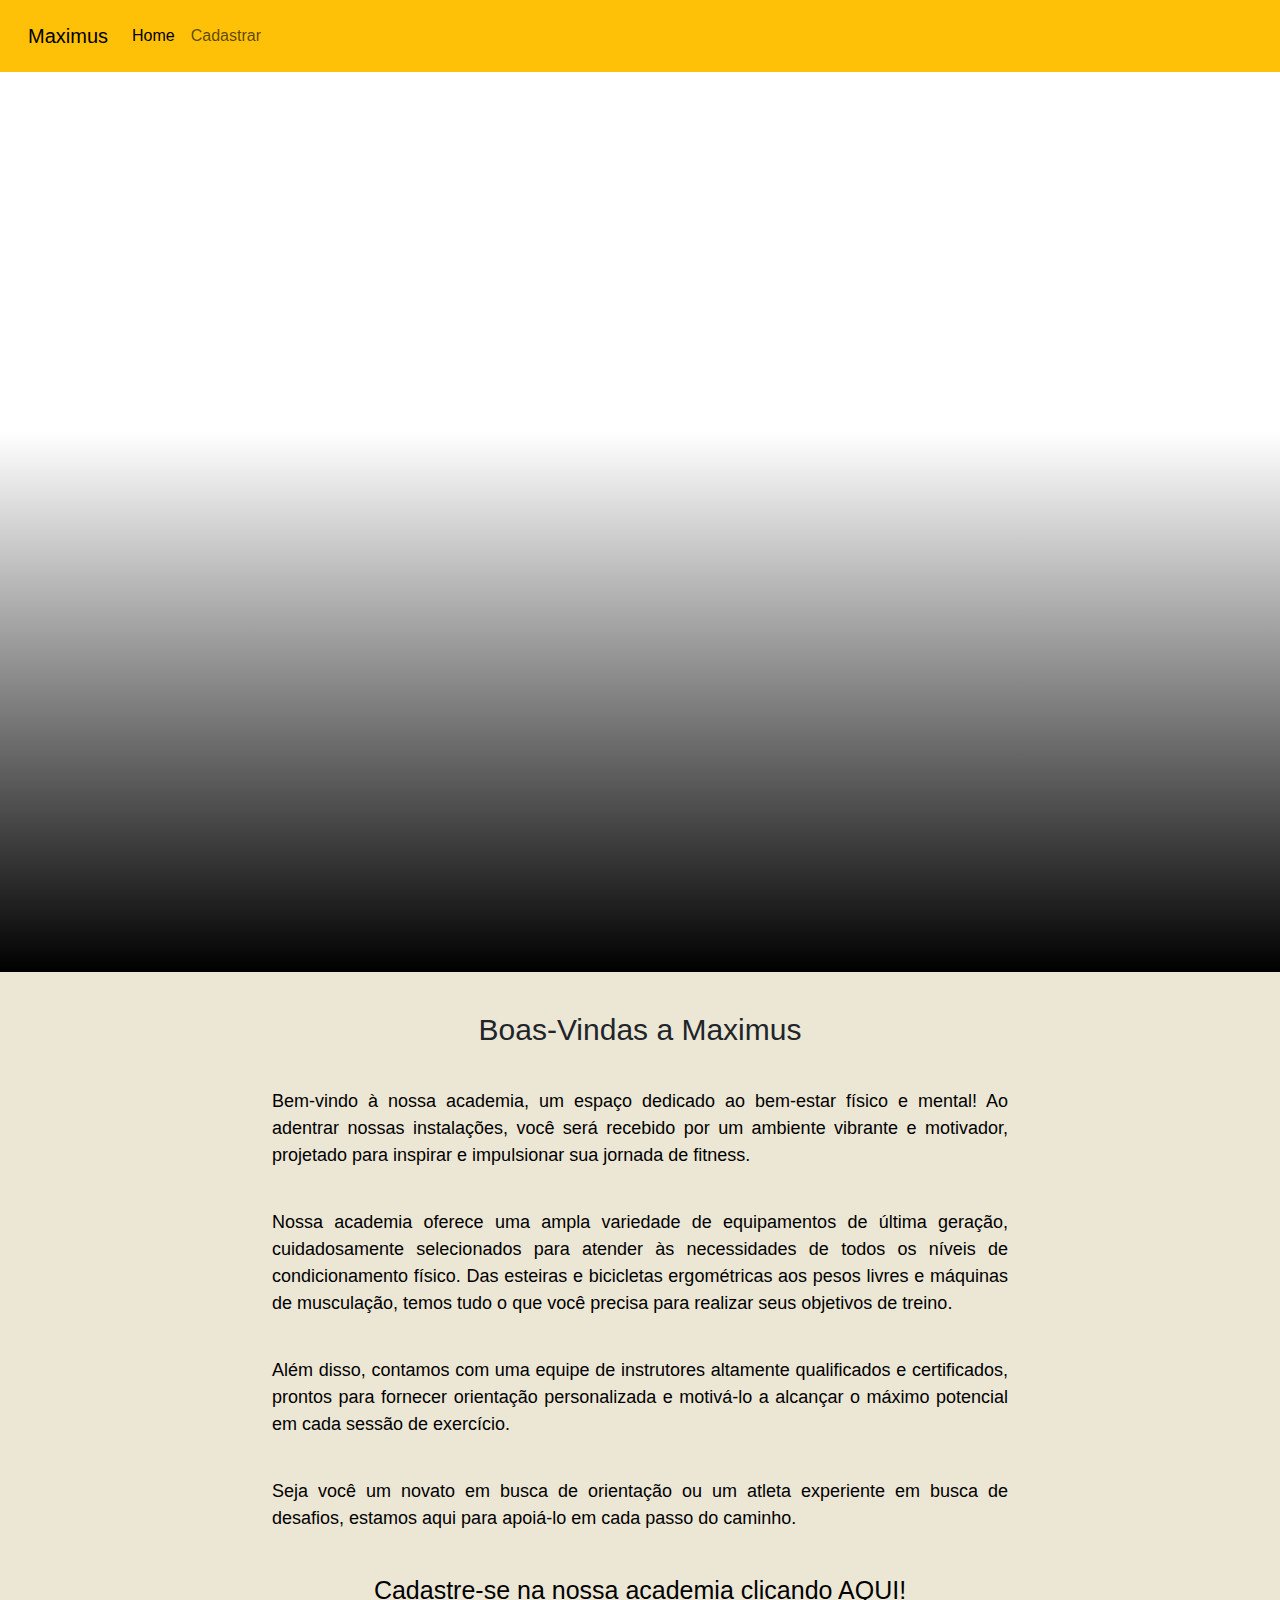
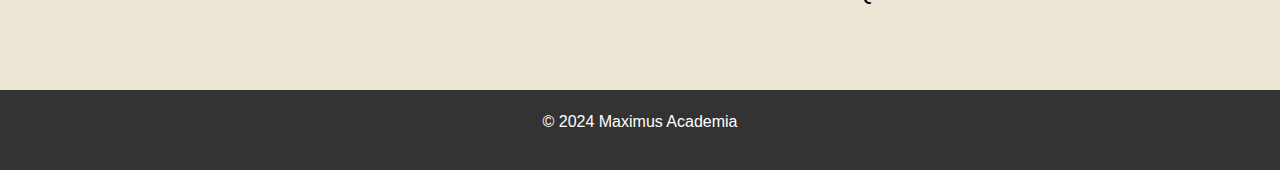
<file: index.html>
<!DOCTYPE html>
<html lang="en">
<head>
    <meta charset="UTF-8">
    <meta name="viewport" content="width=device-width, initial-scale=1.0">
    <link rel="stylesheet" href="css/bootstrap.min.css">
    <link rel="stylesheet" href="css/style.css">
    <title>Maximus Academia</title>
</head>
<body>
    <header>
      <header>
        <div class="bg-yellow">
        <nav class="navbar navbar-expand-lg  text-bg-warning p-3">
            <div class="container-fluid">
              <a class="navbar-brand" href="#">Maximus</a>
              <button class="navbar-toggler" type="button" data-bs-toggle="collapse" data-bs-target="#navbarNavDropdown" aria-controls="navbarNavDropdown" aria-expanded="false" aria-label="Toggle navigation">
                <span class="navbar-toggler-icon"></span>
              </button>
              <div class="collapse navbar-collapse" id="navbarNavDropdown">
                <ul class="navbar-nav">
                  <li class="nav-item">
                    <a class="nav-link active" aria-current="page" href="#">Home</a>
                  </li>
                  <li class="nav-item">
                    <a class="nav-link" href="index2.html">Cadastrar</a>
                  </li>
                </ul>
              </div>
            </div>
          </nav>
        </div>
    </header>
   
    <div class="wrapper">
      <main>
          <section class="module parallax parallax-1">
         <div class="title2">Maximus Academia</div>
          </section>
          </main>

          <section class="module content">
            <div class="container">
                <h2><center> Boas-Vindas a Maximus </center></h2>
                
                <p>
                    <div class="font"> Bem-vindo à nossa academia, um espaço dedicado ao bem-estar físico e mental! Ao adentrar nossas instalações, você será recebido por um ambiente vibrante e motivador, projetado para inspirar e impulsionar sua jornada de fitness.

                     <p></p> Nossa academia oferece uma ampla variedade de equipamentos de última geração, cuidadosamente selecionados para atender às necessidades de todos os níveis de condicionamento físico.
                      Das esteiras e bicicletas ergométricas aos pesos livres e máquinas de musculação, temos tudo o que você precisa para realizar seus objetivos de treino.
                      <p></p>
                      Além disso, contamos com uma equipe de instrutores altamente qualificados e certificados, prontos para fornecer orientação personalizada e motivá-lo a alcançar o máximo potencial em cada sessão de exercício. 
                     <p></p> Seja você um novato em busca de orientação ou um atleta experiente em busca de desafios, estamos aqui para apoiá-lo em cada passo do caminho.
                      
                    </div>

                    
                </p>

                <p>
                  <div class="links">
                    Cadastre-se na nossa academia clicando <a href="index2.html">AQUI!</a></center>
                  </div>
                </p>
            </div>
                 
          
          </section>
    
          <footer>
              <p>&copy; 2024 Maximus Academia</p>
          </footer>


      <script src="js/bootstrap.bundle.min.js"></script>

</body>
</html>
</file>
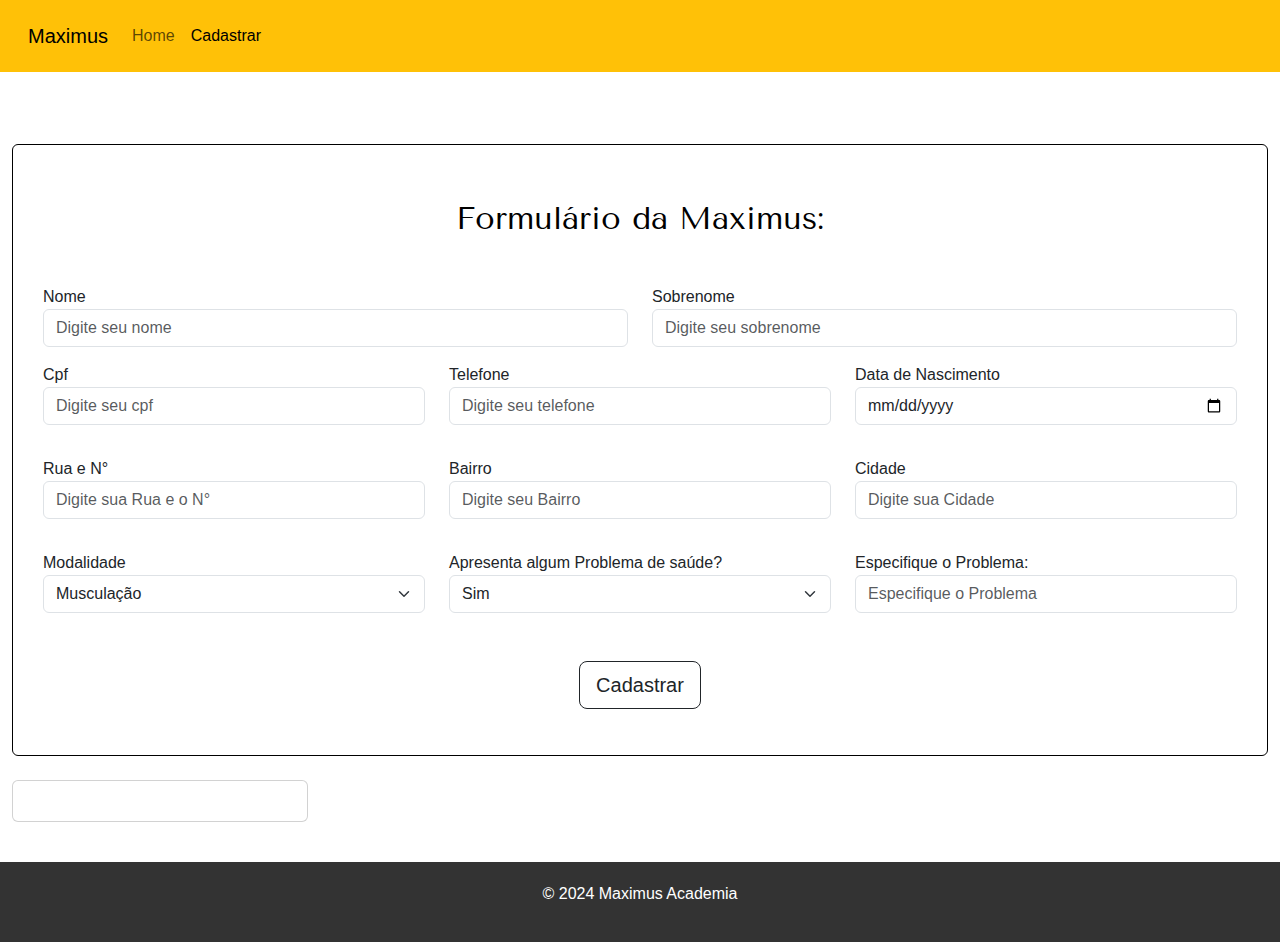
<file: index2.html>
<!DOCTYPE html>
<html lang="en">

<head>
    <meta charset="UTF-8">
    <meta name="viewport" content="width=device-width, initial-scale=1.0">
    <link rel="stylesheet" href="css/style.css">
    <link rel="stylesheet" href="css/bootstrap.min.css">
    <link rel="stylesheet"
        href="https://fonts.googleapis.com/css2?family=Biryani:wght@200;300;400;600;700;800;900&family=Montserrat:ital,wght@0,100..900;1,100..900&family=Tenor+Sans&display=swap"
        rel="stylesheet">
    <link href='https://unpkg.com/boxicons@2.1.4/css/boxicons.min.css' rel='stylesheet'>
    <title>Cadastro Maximus</title>
</head>

<body>

    <header>
        <div class="bg-yellow">
            <nav class="navbar navbar-expand-lg  text-bg-warning p-3">
                <div class="container-fluid">
                    <a class="navbar-brand" href="index.html">Maximus</a>
                    <button class="navbar-toggler" type="button" data-bs-toggle="collapse"
                        data-bs-target="#navbarNavDropdown" aria-controls="navbarNavDropdown" aria-expanded="false"
                        aria-label="Toggle navigation">
                        <span class="navbar-toggler-icon"></span>
                    </button>
                    <div class="collapse navbar-collapse" id="navbarNavDropdown">
                        <ul class="navbar-nav">
                            <li class="nav-item">
                                <a class="nav-link" aria-current="page" href="index.html">Home</a>
                            </li>
                            <li class="nav-item">
                                <a class="nav-link active" href="#">Cadastrar</a>
                            </li>
                        </ul>
                    </div>
                </div>
            </nav>
        </div>
    </header>

    <br>
    <br><br>
    <main class="container-fluid">
        <div class="border border-black rounded-2 margem">
            <div class="col-12 col-md-12">

                <h2 class="py-4">

                    <div class="title">
                        Formulário da Maximus:
                    </div>
                </h2>
            </div>



            <div class="col">

                <div class="py-3">

                    <div class="row">

                        <div class="col">

                            <label for="nome">Nome</label>

                            <input type="text" id="nome" class="form-control" placeholder="Digite seu nome">

                        </div>

                        <div class="col">

                            <label for="sobrenome">Sobrenome</label>

                            <input type="text" id="sobrenome" class="form-control" placeholder="Digite seu sobrenome">

                        </div>
                    </div>



                    <div class="py-3">

                        <div class="row">


                            <div class="col">

                                <label for="cpf">Cpf</label>

                                <input type="number" id="cpf" class="form-control" placeholder="Digite seu cpf">

                            </div>

                            <div class="col-4">

                                <label for="telefone"> Telefone </label>

                                <input type="number" id="telefone" class="form-control"
                                    placeholder="Digite seu telefone">

                                </select>
                            </div>

                            <div class="col-4">

                                <label for="data">Data de Nascimento</label>

                                <input type="date" id="data" class="form-control">
                            </div>

                        </div>

                    </div>

                    <div class="py-3">

                        <div class="row">

                            <div class="col">

                                <label for="rua"> Rua e N° </label>

                                <input type="text" id="rua" class="form-control" placeholder="Digite sua Rua e o N° ">

                            </div>

                            <div class="col-4">

                                <label for="bairro"> Bairro </label> 

                                <input type="text" id="bairro" class="form-control" placeholder="Digite seu Bairro">

                            </div>

                            <div class="col-4">

                                <label for="cidade"> Cidade </label>

                                <input type="text" id="cidade" class="form-control" placeholder="Digite sua Cidade">

                            </div>

                            


                        </div>

                    </div>
                    
                    <div class="py-3">

                       <div class="row">

                        <div class="col">


                            <label for="modalidade">Modalidade</label>

                            <select name="" id="modalidade" class="form-control form-select">

                                <option value="Musculação">Musculação</option>
                                <option value="Aeróbico">Aeróbico</option>
                                <option value="Crossfit">Crossfit</option>
                            </select>

                        </div>

                        <div class="col-4">

                            
                            <label for="saude">Apresenta algum Problema de saúde?</label>

                            <select name="" id="saude" class="form-control form-select">

                                <option value="sim">Sim</option>
                                <option value="não">Não</option>
                            </select>

                    </div>

                        <div class="col-4">


                            <label for="problema">Especifique o Problema:</label>

                            <input type="text" id="problema" list="problema" name="problema" class="form-control" placeholder="Especifique o Problema">
                          
                        </div>

                    </div>

                        </div>

                       </div>

                           
                    <div class="py-3 text-center">

                        <div class="cadastrar ">
                            <button class="btn btn-outline-dark btn-lg w-15" id="btn">
                                Cadastrar
                            </button>

                        </div>

                    </div>

                </div>
            </div>

        </div>



        <div class="col py-3">
            <div class="row row-cols-1 row-cols-md-4" id="cards">
                <div class="col py-2 bg-card-gradient">
                    <div class="card mb-3">
                        <div class="card-body">
                            <h5 class="card-title" id="nomes"></h5>
                            <p class="card-text" id="resultado"></p>
                        </div>
                    </div>
                </div>
            </div>
        </div>



        </div>

    </main>


    <script src="https://cdn.jsdelivr.net/npm/bootstrap@5.3.2/dist/js/bootstrap.bundle.min.js"
        integrity="sha384-C6RzsynM9kWDrMNeT87bh95OGNyZPhcTNXj1NW7RuBCsyN/o0jlpcV8Qyq46cDfL"
        crossorigin="anonymous"></script>
    <script src="js/bootstrap.bundle.min.js"></script>
    <script src="js/app
.js"></script>



<footer>
    <p>&copy; 2024 Maximus Academia</p>
</footer>


</body>

</html>
</file>
<file: css/style.css>
* {
    margin: 0;
    padding: 0;
    font-family: 'Lucida Sans', 'Lucida Sans Regular', 'Lucida Grande', 'Lucida Sans Unicode', Geneva, Verdana, sans-serif, sans-serif;
    box-sizing: border-box;

}

a{
  color: #000000;
  text-decoration: none;
  transition: 0.3s;
}

a:hover{
  opacity: 0.7;
}

.logo{
  font-size: 24px;
  text-transform: uppercase;
  letter-spacing: 4px;
}

.bg-yellow{

background-color: #FFEC9E;
  color: #000000;
}
.bg-blue{
  background-color: #96B6C5;
  color: #F1F0E8;
}

.btn-color{
  background-color: #96B6C5;
  color:#F1F0E8
}

.btn-color:hover{
  background-color: #F1F0E8;
  color: #96B6C5;
  border: 1px solid #96B6C5;
}

.margem{
  padding: 30px;
}

body {
    font-family: "Montserrat", sans-serif;
    min-height: 100vh;
    margin: 0;
    padding: 0;
    overflow-x: hidden;
  }
  
  .title {
    color: #000000;
    font-family: "Tenor Sans", sans-serif;
    font-weight: 200;
    font-style: normal;
    text-align: center;
  }

  .title2 {
    text-align: center;
    font-family: "Tenor Sans", sans-serif;
    font-size: 50px;
    font-weight: 900;
    font-style: normal;
    color: #ffffff;
}

  
  .text {
    color: #B0D9B1;
  }

  .font {
    text-align: justify;
    font-size: 18px;
    font-weight: 100;
    color: #000;
}

.links{
  text-align: center;
  font-size: 25px;
  font-weight: 100;
  color: #000;
}

footer {
  background-color: #333;
  color: white;
  text-align: center;
  padding: 20px;
}
  
  .banner {
    text-align: center;
    padding: 30px;
    background-color: #f2f2f2;
    margin-bottom: 20px;
  
  }

  .divBusca {
    background-color: #E0EEEE;
    padding-left: 0%;
    box-shadow: 0px 4px 8px rgba(0, 0, 0, 0.1);
    width: 700px;
    height: 3%;
    border-radius: 8px;
  }
  
  .txtBusca {
    float: left;
    background-color: transparent;
    padding-left: 5px;
    font-size: 15px;
    border: none;
    height: 32px;
    width: 100%;
  }
  
          .container2{
            width: 100%;
            height: 100%;
            align-items: center;
           background-color: aqua;
          }

          .wrapper {
            width: 100%;
            margin: 0 auto;
        }
        
        main {
            display: block;
            background-color: #fff;
        }
        
        .container {
            width: 100%;
            max-width: 760px;
            margin: 0 auto;
            padding: 0 20;
        }
        
        
        section.module p{
            margin-bottom: 40px;
        }
        
        section.module:last-child{
            margin-bottom: 0;
        }
        
        section.module h2{
            margin-bottom: 40px;
            font-size: 30px;
        }
        
        section.module.content{
        padding: 40px 0;
        background: #ece7d5;
        }
        
        section.module.parallax{
            display: flex;
            flex-direction: column;
            justify-content: center;
            height: 100vh !important;
            width: 100%;
            position: relative;
            overflow: hidden;
            background-position: 50% 50%;
            background-repeat: no-repeat;
            background-attachment: fixed;
            background-size: cover;
            -webkit-background-size: cover;
            -moz-background-size: cover;
            -o-background-size:cover;
        }

        section.module.parallax::after{
          content: "";
          height: 100%;
          width: 100%;
          position: absolute;
          z-index: 8;
          background: -moz-linear-gradient(to bottom, rgba(0, 0, 0, 0) 0, rgba(0, 0, 0, 0) 40%, #000 100% );
          background: -webkit-linear-gradient(to bottom, rgba(0, 0, 0, 0) 0, rgba(0, 0, 0, 0) 40%, #000 100% );
          background: linear-gradient(to bottom, rgba(0, 0, 0, 0) 0, rgba(0, 0, 0, 0) 40%, #000 100% );
      }
      
      
      section.module.parallax-1{
        background-image: url("https://i.pinimg.com/originals/db/45/f5/db45f52a45b85f25678bfba355c8d687.jpg");  
       }
</file>
